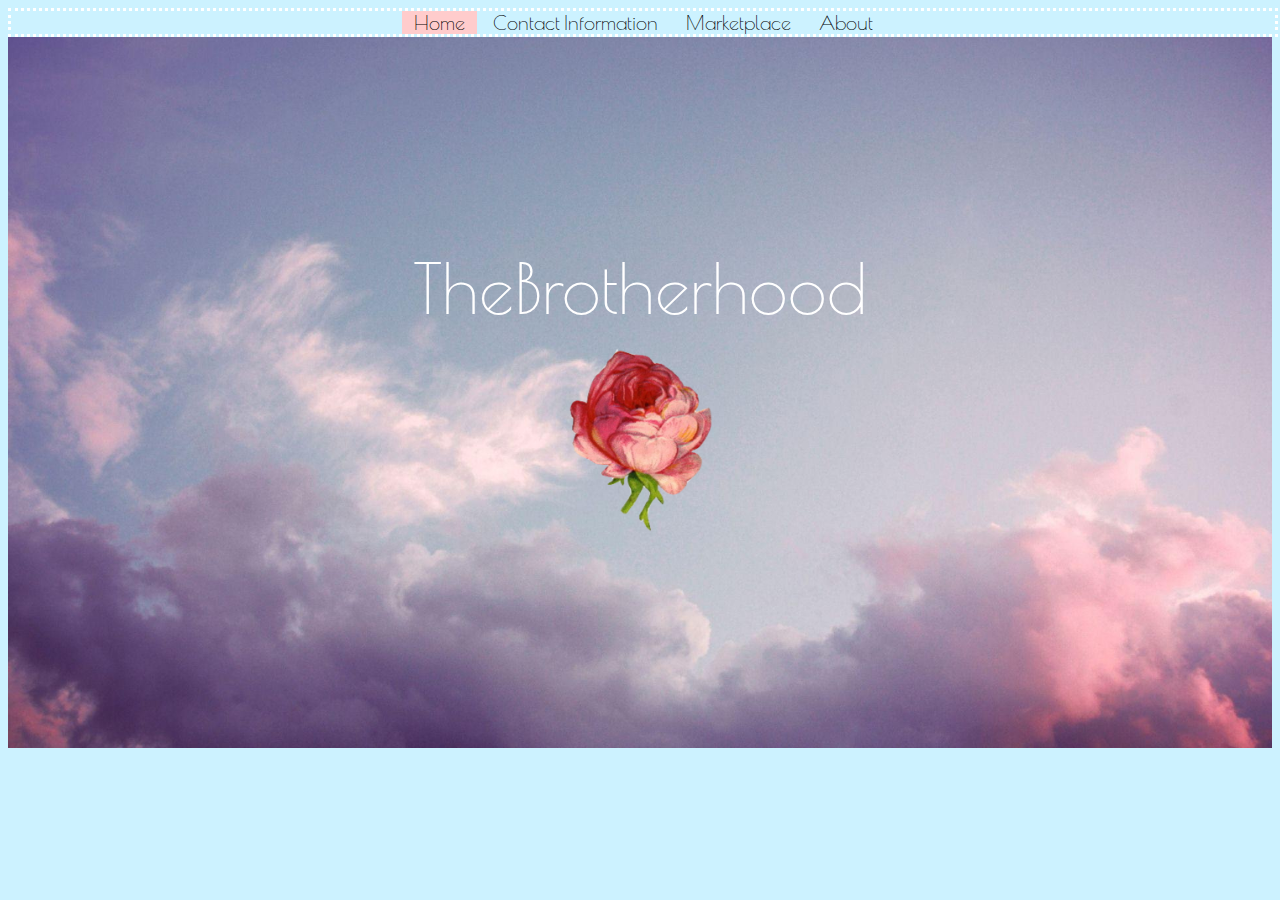
<file: index.html>
<html>
<head>
  <link rel="stylesheet" href="webDev.css">
  <script src="webDev.js"></script>
</head>
<!--background colors: #ccf2ff(blue) or #ffcccc (coral) -->
<body style="background-color: #ccf2ff">
  <!--navigation bar-->
  <div class="navbar">
    <center>
    <a class="active" href="index.html" alt="back to home">Home</a>
    <a href="socialMedia.html"> Contact Information </a>
    <a href="market.html"> Marketplace </a>
    <a href="about.html"> About </a>
    </center>
  </div>
  <div class="container">
    <img src="pinkCloud.jpg" alt="purple clouds" style="width: 100%";>
    <div class="centered"> TheBrotherhood <img src="superthumb.png" style="width: 40%";>  </div>
  </div>

  <button onclick="topFunction()" id="myBtn" title="Go to top">top</button>


</body>
</html>
</file>
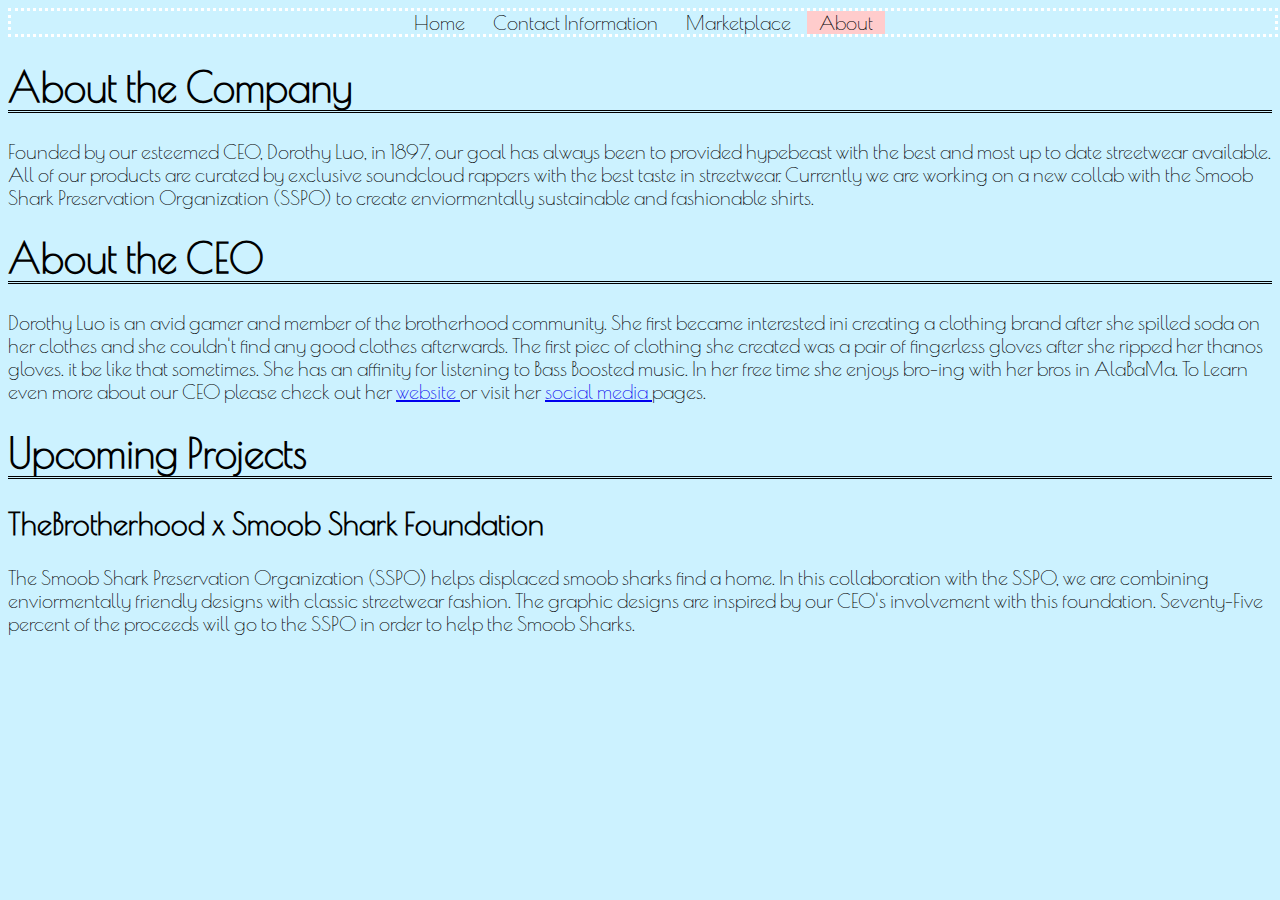
<file: about.html>
<html>
<head>
  <link rel="stylesheet" href="webDev.css">
  <script src="webDev.js"></script>
</head>
<!--background colors: #ccf2ff(blue) or #ffcccc (coral) -->
<body style="background-color: #ccf2ff">
  <!--navigation bar-->
  <div class="navbar">
    <center>
    <a href="index.html" alt="back to home">Home</a>
    <a href="socialMedia.html"> Contact Information </a>
    <a href="market.html"> Marketplace </a>
    <a class="active" href="about.html"> About </a>
    </center>
  </div>
  <button onclick="topFunction()" id="myBtn" title="Go to top">top</button>
  <h1> About the Company </h1>
  <p>
      Founded by our esteemed CEO, Dorothy Luo, in 1897,
      our goal has always been to provided hypebeast with the best and most up
      to date streetwear available. All of our products are curated by exclusive
      soundcloud rappers with the best taste in streetwear. Currently we are
      working on a new collab with the Smoob Shark Preservation Organization (SSPO) to create
      enviormentally sustainable and fashionable shirts.
  <h1> About the CEO </h1>
  <p>
    Dorothy Luo is an avid gamer and member of the brotherhood community. She
    first became interested ini creating a clothing brand after she spilled
    soda on her clothes and she couldn't find any good clothes afterwards. The
    first piec of clothing she created was a pair of fingerless gloves after
    she ripped her thanos gloves. it be like that sometimes. She has an
    affinity for listening to Bass Boosted music. In her free time she enjoys
    bro-ing with her bros in AlaBaMa. To Learn even more about our CEO please
    check out her <a href="https://chaoco912.github.io/GWC-Projects/" >
      website </a> or visit her
       <a href="file:///C:/Users/User/Desktop/socialMedia.html"> social media
       </a> pages.
    <h1> Upcoming Projects </h1>
    <h2> TheBrotherhood x Smoob Shark Foundation </h2>
    <p>
      The Smoob Shark Preservation Organization (SSPO) helps displaced smoob
      sharks find a home. In
      this collaboration with the SSPO, we are combining
       enviormentally friendly designs with classic streetwear fashion. The
       graphic designs are inspired by our CEO's involvement with this
       foundation. Seventy-Five percent of the proceeds will go to the SSPO in
        order to help the Smoob Sharks.
</body>
</html>
</file>
<file: webDev.css>
@import url('https://fonts.googleapis.com/css?family=Poiret+One&display=swap');

/* Style the navigation menu */
.navbar {
  width: 100%;
  background-color: #ccf2ff;
  overflow: auto;
  border-style: dotted;
  border-color: white;
  border-width: 3px;
  border-spacing: inherit;
}

/* Navigation links */
.navbar a {
  float: center;
  padding: 12px;
  color: Black;
  text-decoration: none;
  font-size: 20px;
  width: 25%; /* Four equal-width links. If you have two links, use 50%, and 33.33% for three links, etc.. */
  text-align: center; /* If you want the text to be centered */
  font-family: 'Poiret One', cursive;
}

/* Add a background color on mouse-over */
.navbar a:hover {
  background-color: #ffcccc;
}

/* Style the current/active link */
.navbar a.active {
  background-color: #ffcccc;
}

.container{
  position: relative;
  text-align: center;
  color: white;
}

.centered{
  position: absolute;
  top: 50%;
  left: 50%;
  transform: translate(-50%, -50%);
  font-size: 70px;
  font-family: 'Poiret One', cursive;
}

figcaption{
  font-family: 'Poiret One', cursive;
  font-size: 20px;
}

#myBtn {
  display: none; /* Hidden by default */
  position: fixed; /* Fixed/sticky position */
  bottom: 20px; /* Place the button at the bottom of the page */
  right: 30px; /* Place the button 30px from the right */
  z-index: 99; /* Make sure it does not overlap */
  border: none; /* Remove borders */
  outline: none; /* Remove outline */
  background-color: #ffcccc; /* Set a background color */
  color: white; /* Text color */
  cursor: pointer; /* Add a mouse pointer on hover */
  padding: 10px; /* Some padding */
  border-radius: 10px; /* Rounded corners */
  font-size: 15px; /* Increase font size */
}

#myBtn:hover {
  background-color: #ff8080; /* Add a dark-grey background on hover */
}

h1{
  font-family: 'Poiret One', cursive;
  font-size: 40px;
  border-bottom: double;
  border-color: Black;
}

h2{
  font-family: 'Poiret One', cursive;
  font-size: 30px;
}

p{
  font-family: 'Poiret One', cursive;
  font-size: 20px;
}
</file>
